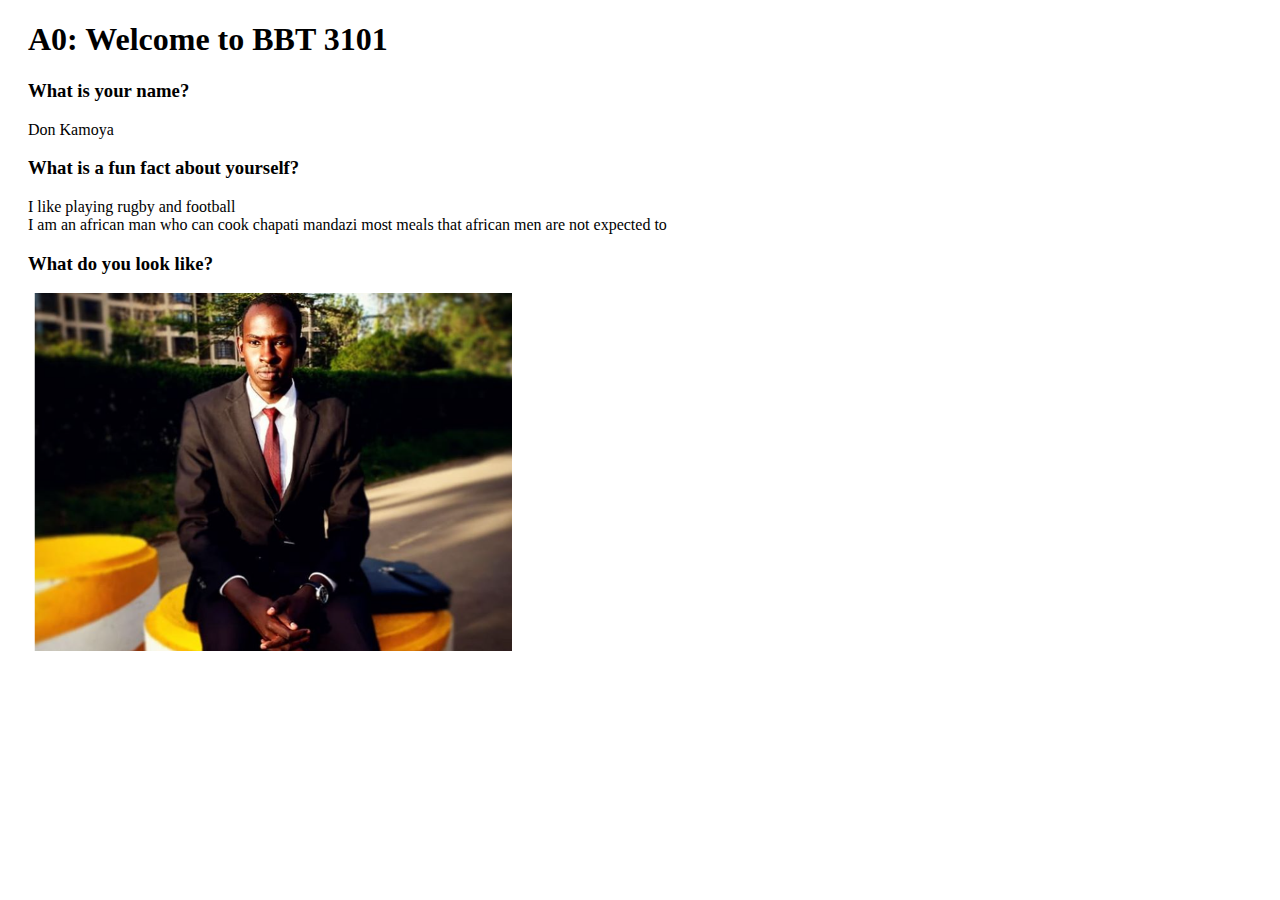
<file: index.html>
<!DOCTYPE html>
<html>
  <head>
    <meta charset="utf-8">
    <title>A0: Welcome</title>
    <link rel="stylesheet" href="style.css"/>
  </head>
  <body>
    <main>
      <h1>A0: Welcome to BBT 3101</h1>

      <h3>What is your name?</h3>
      <p>
        <!-- TODO(you): Enter your answer here -->
        Don Kamoya
      </p>

      <h3>What is a fun fact about yourself?</h3>
      <p>
        <!-- TODO(you): Enter your answer here -->
        I like playing rugby and football
        <br>I am an african man who can cook chapati mandazi most meals that african men are not expected to
      </p>

      <h3>What do you look like?</h3>
      <!-- TODO(you): Add a picture of yourself. -->

      <img src="don.png" >
    </main>

  </body>
</html>
</file>
<file: style.css>
/*styles*/

@/* TODO(you) : What is this doing to your page?
this is styling my page and defining how it will appear
*/
body{
  font-family: : monospace;
}

main{
	margin : 20px;
}
img{
/*@TODO(you) : Modify size accordingly*/
width : 40%;
}
</file>
